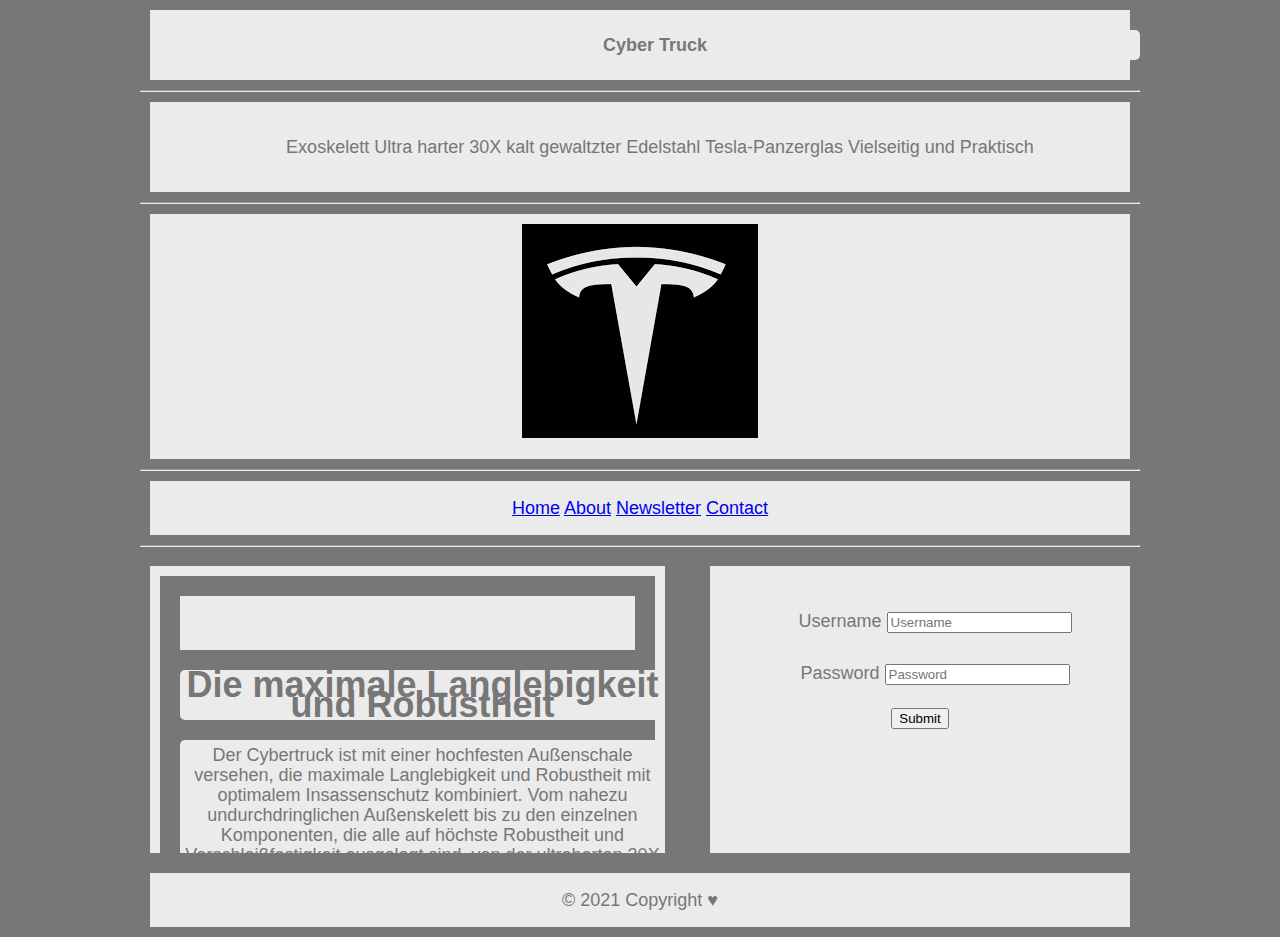
<file: index.html>
<!DOCTYPE html>
<html lang="en">
<head>
    
    <meta charset="UTF-8">

    <title>Wireframe Sample</title>

    <link rel="stylesheet" type="text/css" href="style.css">
    <link rel="icon" type="img/png" href="images/icon.png">
</head>
<body>

    <!--This is the header element box-->
    <header>
        <p><strong>Cyber Truck</strong></p>
    </header>
    <hr>    
    <!--This is the navigation element box-->
    <nav>
        <ul>
            <il>Exoskelett</il>
            <il>Ultra  harter 30X kalt gewaltzter Edelstahl</il>
            <il>Tesla-Panzerglas</il>
            <il>Vielseitig und Praktisch</il>
        </ul>
    </nav>
    <hr>
        <header>
           <img src="images/icon.png">
        </header>
        <hr>
        <nav>
            <a href="mainpage.html">Home</a>
            <a href="aboutus.html">About</a>
            <a href="newsletter.html">Newsletter</a>
            <a href="contact">Contact</a>
        </nav>
        <hr>
         <!--This is the section box containing article, h1, and p elements within that is floating to the left.-->
    <section>
    <!--This is the article element box displaying within the section box-->
        <article>
            <header>Exoskelett</header>
    <!--This is the 'h1' section heading element box displaying within the article box-->      
                <h1>Die maximale Langlebigkeit und Robustheit</h1>
    <!--This is the 'paragraph' element box also displaying within the article box-->
                <p>Der Cybertruck ist mit einer hochfesten Außenschale versehen, die maximale Langlebigkeit und Robustheit 
                mit optimalem Insassenschutz kombiniert. Vom nahezu undurchdringlichen Außenskelett bis zu den einzelnen 
                Komponenten, die alle auf höchste Robustheit und Verschleißfestigkeit ausgelegt sind, von der ultraharten
                30X kaltgewalzten Edelstahlhaut bis hin zum Tesla-Panzerglas.</p>
        </article>
    </section>
    
    <!--This is the aside element box floating to the right of the section box-->
    <aside>
        <header>
        <form action="newsletter">    
        <p>       
        <label for="username">Username</label>
        <input type="text" placeholder="Username" name="username">
        </p>
        <p>
        <label for="password">Password</label>
        <input type="password" placeholder="Password" id="password">
        </p>
         </form>
         <button>Submit</button>
        </header>
    </aside>

    <!-- By using the 'clear' class property which eliminates floating elements to the right or left of this div, therefore placing this section underneath both 'section' and 'aside' boxes-->
    <div class="clear"></div>
    
    <!--This is the footer box-->
    <footer>
       &copy; 2021 Copyright &hearts;
    </footer>

</body>
</html>
</file>
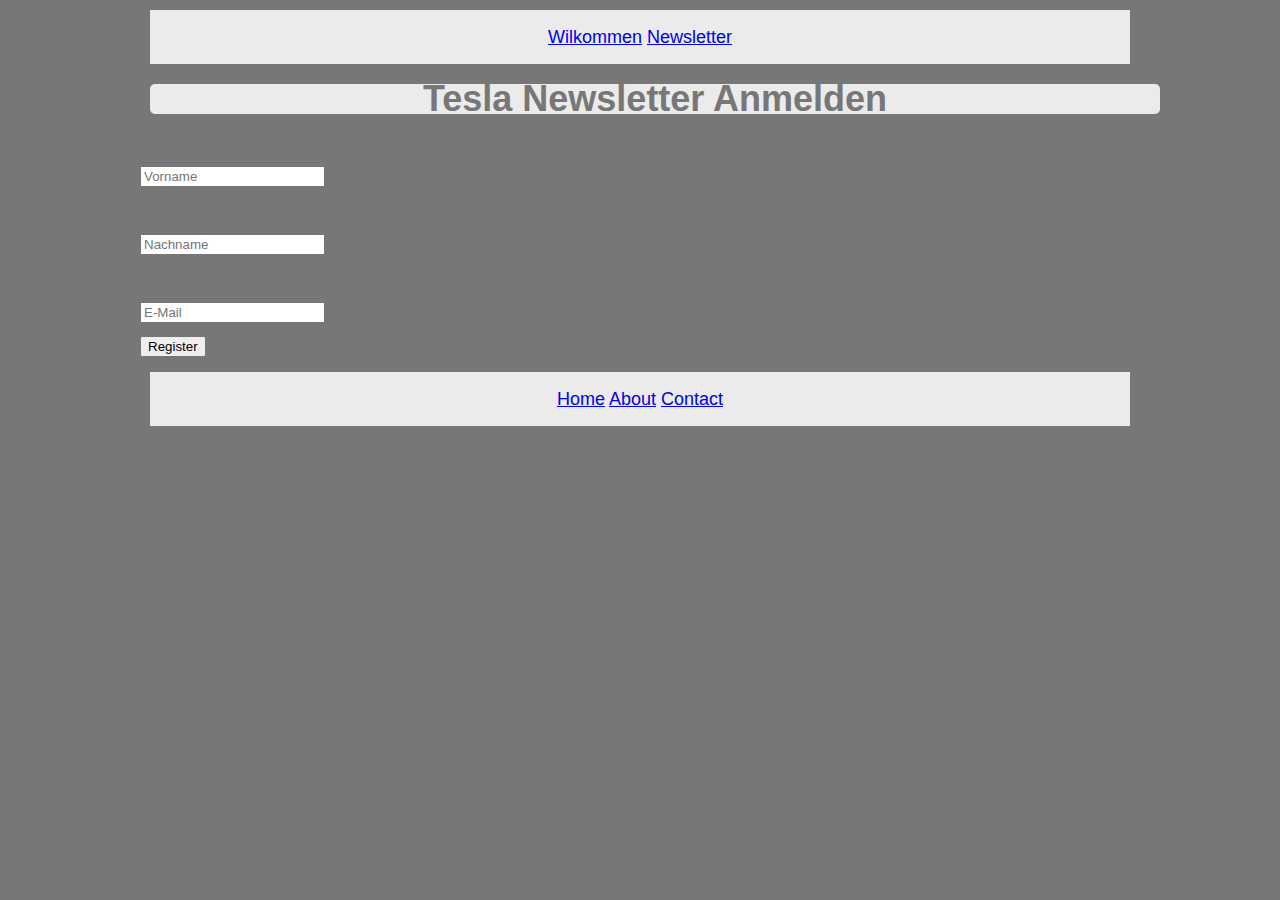
<file: newsletter.html>
<!DOCTYPE html>
<html lang="en">
<head>
    <meta charset="UTF-8">
    <meta http-equiv="X-UA-Compatible" content="IE=edge">
    <meta name="viewport" content="width=device-width, initial-scale=1.0">
    <link rel="stylesheet" href="style.css">
    <title>Newsletter</title>
</head>
<body>
    <header>
        <a href="index.html">Wilkommen</a>
        <a href="newsletter.html">Newsletter</a>
    </header>
    <div>
        <h1> Tesla Newsletter Anmelden</h1>
        <form action="data.php" method="GET">
            <label for="firstname">Vorname:</label><br>
            <input type="text" placeholder="Vorname" id="firstname" name="firstname"><br>
            <label for="lastname">Nachname:</label><br>
            <input type="text" placeholder="Nachname" id="lastname" name="lastname"><br>
            <label for="email">E-Mail:</label><br>
            <input type="email" placeholder="E-Mail" id="email" name="email"><br>
            <button>Register</button>
        </form>
    </div>
    <footer>
        <a href="index.html">Home</a>
        <a href="about.html">About</a>
        <a href="contact.html">Contact</a>
    </footer>
</body>
</html>
</file>
<file: style.css>
body {
    width: 1000px;
    margin: auto;
    font-family: Arial, "Helvetica Neue", Helvetica, sans-serif;
    font-size: 18px;
    line-height: 34px;
    color: #777;
    background: #777;
  }
  
  header,
  nav,
  section,
  aside,
  footer {
    display: block;
    padding: 10px;
    margin: 10px;
    text-align: center;
    background: #ebebeb;
  }
  
  section {
    display: block;
    float: left;
    width: 495px;
    height: 267px;
    overflow: hidden;
  }
  
  aside {
    display: block;
    float: right;
    width: 40%;
    height: 267px;
    overflow: hidden;
  }
  
  article {
    padding: 10px;
    color: #ebebeb;
    background: #777;
  }
  
  .clear {
    clear: both;
  }
  
  h1,
  p {
    width: 100%;
    padding: 5px;
    margin: 10px;
    line-height: 20px;
    max-width: 1000px;
    color: #777;
    text-align: center;
    background: #ebebeb;
    display: inline-block;
    border-radius: 5px;
  }
</file>
